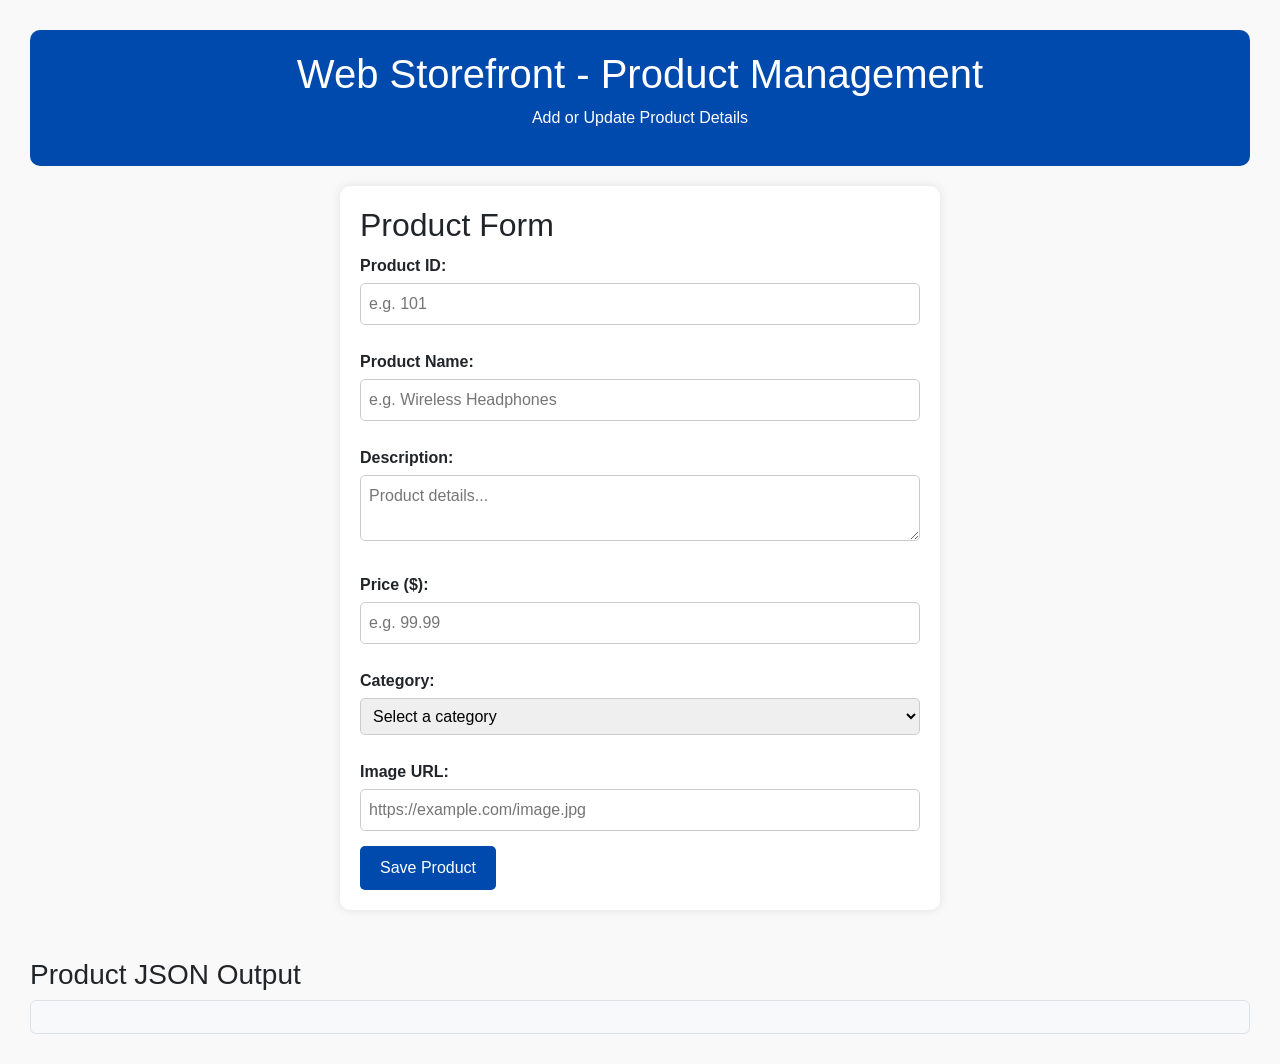
<file: index.html>
<!DOCTYPE html>
<html lang="en">
<head>
  <link href="https://cdn.jsdelivr.net/npm/bootstrap@5.3.0/dist/css/bootstrap.min.css" rel="stylesheet">
  <script src="https://cdn.jsdelivr.net/npm/bootstrap@5.3.0/dist/js/bootstrap.bundle.min.js"></script>
  <script src="https://code.jquery.com/jquery-3.6.0.min.js"></script>
    <meta charset="UTF-8">
    <title>Product Management - Web Storefront</title>
    <meta name="viewport" content="width=device-width, initial-scale=1.0">
    <style>
        body {
            font-family: Arial, sans-serif;
            margin: 30px;
            background-color: #f9f9f9;
        }

        header {
            background-color: #004aad;
            color: white;
            padding: 20px;
            text-align: center;
            border-radius: 10px;
        }

        form {
            background-color: white;
            padding: 20px;
            border-radius: 10px;
            max-width: 600px;
            margin: 20px auto;
            box-shadow: 0 0 10px rgba(0,0,0,0.1);
        }

        label {
            display: block;
            margin-top: 10px;
            font-weight: bold;
        }

        input, textarea, select {
            width: 100%;
            padding: 8px;
            margin-top: 5px;
            margin-bottom: 15px;
            border: 1px solid #ccc;
            border-radius: 5px;
        }

        button {
            background-color: #004aad;
            color: white;
            padding: 10px 20px;
            border: none;
            border-radius: 5px;
            cursor: pointer;
        }

        .output {
            margin-top: 30px;
            max-width: 600px;
            margin: auto;
            padding: 15px;
            background-color: #fff;
            border-radius: 10px;
            border: 1px solid #ccc;
        }
    </style>
</head>
<body>

<header>
    <h1>Web Storefront - Product Management</h1>
    <p>Add or Update Product Details</p>
</header>

<form id="productForm">
    <h2>Product Form</h2>

    <label for="productId">Product ID:</label>
    <input type="text" id="productId" name="productId" placeholder="e.g. 101">

    <label for="productName">Product Name:</label>
    <input type="text" id="productName" name="productName" placeholder="e.g. Wireless Headphones">

    <label for="productDescription">Description:</label>
    <textarea id="productDescription" name="productDescription" placeholder="Product details..."></textarea>

    <label for="productPrice">Price ($):</label>
    <input type="number" step="0.01" id="productPrice" name="productPrice" placeholder="e.g. 99.99">

    <label for="productCategory">Category:</label>
    <select id="productCategory" name="productCategory">
        <option value="">Select a category</option>
        <option value="electronics">Electronics</option>
        <option value="clothing">Clothing</option>
        <option value="books">Books</option>
        <option value="sports">Sports</option>
    </select>

    <label for="productImage">Image URL:</label>
    <input type="url" id="productImage" name="productImage" placeholder="https://example.com/image.jpg">

    <button type="submit">Save Product</button>
</form>
  <h3 class="mt-5">Product JSON Output</h3>
  <pre id="jsonOutput" class="bg-light p-3 border rounded"></pre>


<script>
    const form = document.getElementById('productForm');
    const jsonPreview = document.getElementById('jsonPreview');

    form.addEventListener('submit', function (e) {
        e.preventDefault();

        const product = {
            id: form.productId.value,
            name: form.productName.value,
            description: form.productDescription.value,
            price: parseFloat(form.productPrice.value),
            category: form.productCategory.value,
            image: form.productImage.value
        };

        jsonPreview.textContent = JSON.stringify(product, null, 4);
        form.reset(); // Clear the form for next entry
    });
</script>

</body>
</html>
</file>
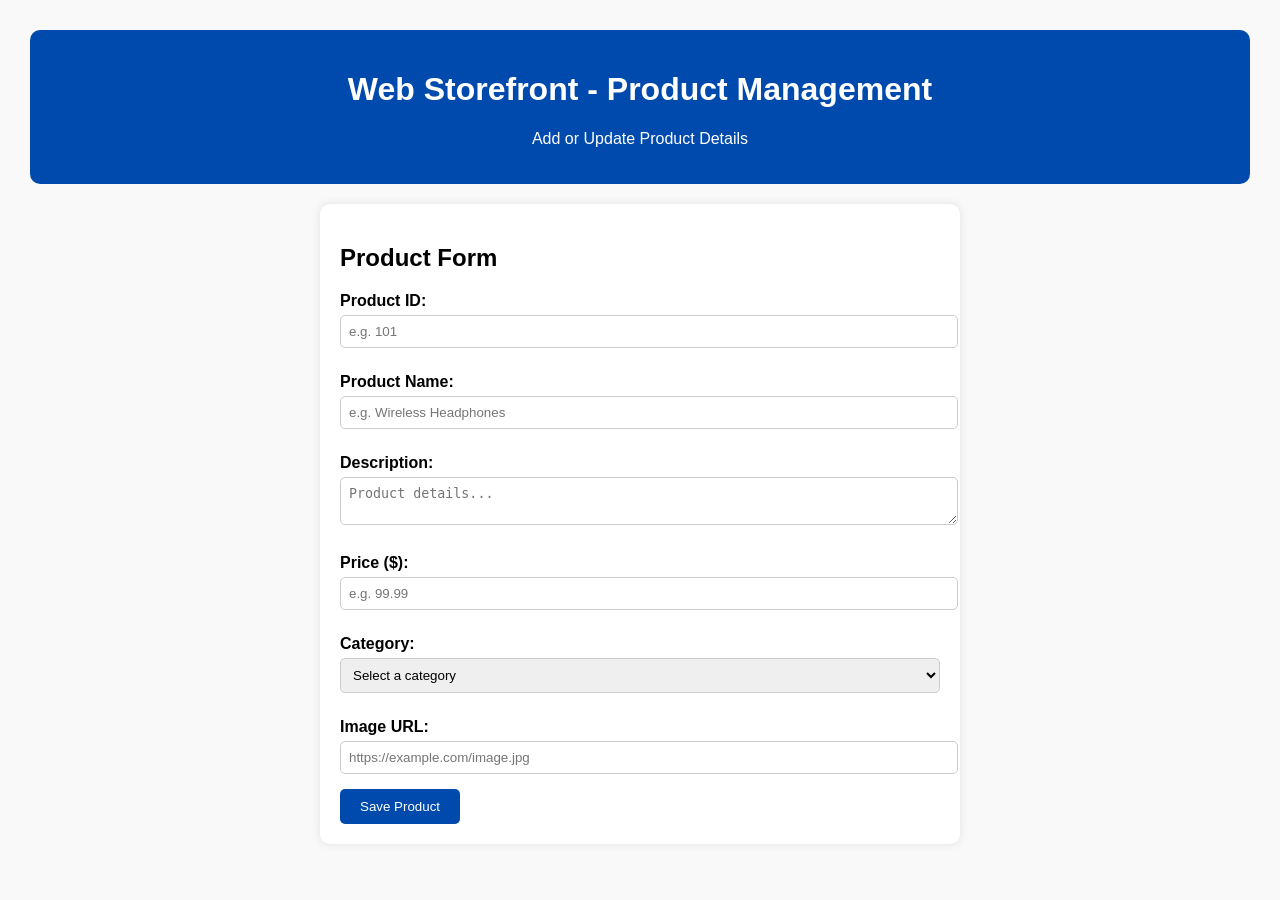
<file: jalyn.html>
<!DOCTYPE html>
<html lang="en">
<head>
    <meta charset="UTF-8">
    <title>Product Management - Web Storefront</title>
    <meta name="viewport" content="width=device-width, initial-scale=1.0">
    <style>
        body {
            font-family: Arial, sans-serif;
            margin: 30px;
            background-color: #f9f9f9;
        }

        header {
            background-color: #004aad;
            color: white;
            padding: 20px;
            text-align: center;
            border-radius: 10px;
        }

        form {
            background-color: white;
            padding: 20px;
            border-radius: 10px;
            max-width: 600px;
            margin: 20px auto;
            box-shadow: 0 0 10px rgba(0,0,0,0.1);
        }

        label {
            display: block;
            margin-top: 10px;
            font-weight: bold;
        }

        input, textarea, select {
            width: 100%;
            padding: 8px;
            margin-top: 5px;
            margin-bottom: 15px;
            border: 1px solid #ccc;
            border-radius: 5px;
        }

        button {
            background-color: #004aad;
            color: white;
            padding: 10px 20px;
            border: none;
            border-radius: 5px;
            cursor: pointer;
        }

        .output {
            margin-top: 30px;
            max-width: 600px;
            margin: auto;
            padding: 15px;
            background-color: #fff;
            border-radius: 10px;
            border: 1px solid #ccc;
        }
    </style>
</head>
<body>

<header>
    <h1>Web Storefront - Product Management</h1>
    <p>Add or Update Product Details</p>
</header>

<form id="productForm">
    <h2>Product Form</h2>

    <label for="productId">Product ID:</label>
    <input type="text" id="productId" name="productId" placeholder="e.g. 101">

    <label for="productName">Product Name:</label>
    <input type="text" id="productName" name="productName" placeholder="e.g. Wireless Headphones">

    <label for="productDescription">Description:</label>
    <textarea id="productDescription" name="productDescription" placeholder="Product details..."></textarea>

    <label for="productPrice">Price ($):</label>
    <input type="number" step="0.01" id="productPrice" name="productPrice" placeholder="e.g. 99.99">

    <label for="productCategory">Category:</label>
    <select id="productCategory" name="productCategory">
        <option value="">Select a category</option>
        <option value="electronics">Electronics</option>
        <option value="clothing">Clothing</option>
        <option value="books">Books</option>
        <option value="sports">Sports</option>
    </select>

    <label for="productImage">Image URL:</label>
    <input type="url" id="productImage" name="productImage" placeholder="https://example.com/image.jpg">

    <button type="submit">Save Product</button>
</form>


<script>
    const form = document.getElementById('productForm');
    const jsonPreview = document.getElementById('jsonPreview');

    form.addEventListener('submit', function (e) {
        e.preventDefault();

        const product = {
            id: form.productId.value,
            name: form.productName.value,
            description: form.productDescription.value,
            price: parseFloat(form.productPrice.value),
            category: form.productCategory.value,
            image: form.productImage.value
        };

        jsonPreview.textContent = JSON.stringify(product, null, 4);
        form.reset(); // Clear the form for next entry
    });
</script>

</body>
</html>
</file>
